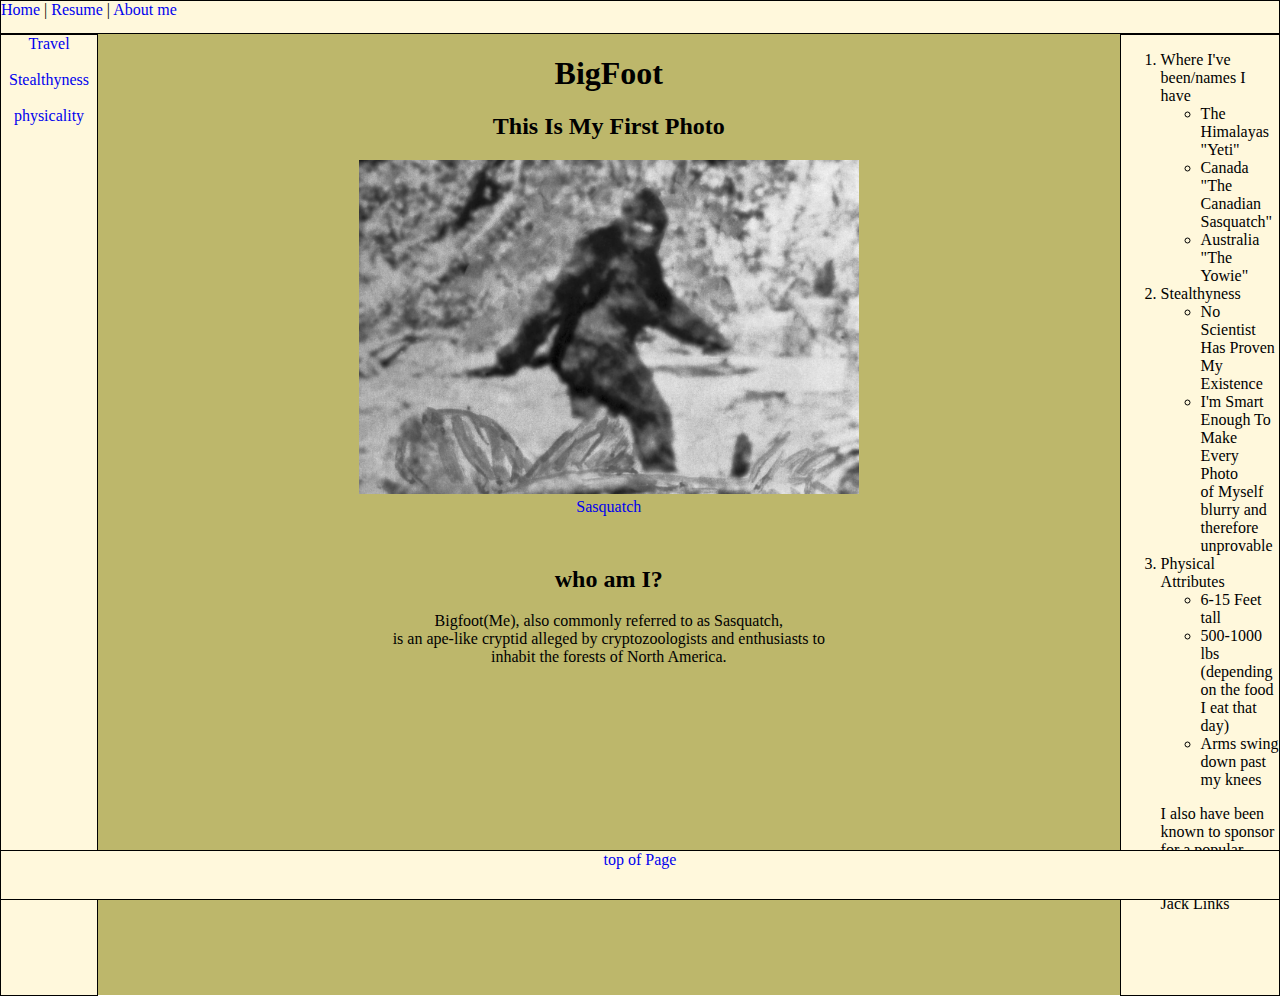
<file: is201/html/bigfoot.html>
<!--
  Kaden White
  IS 201
  April 11/2023
-->
<!DOCTYPE html>
<html lang="en">
  <head>
    <meta charset="UTF-8" />
    <meta http-equiv="X-UA-Compatible" content="IE=edge" />
    <meta name="viewport" content="width=device-width, initial-scale=1.0" />
    <title>Bigfoot's Resume</title>
    <link rel="stylesheet" href="main.css" />
  </head>
  <body>
    <div class="tif">
      <!--links to different pages and on page link-->
      <div class="toplink">
        <a id="top" href="../index.html">Home</a> | <a href="#">Resume</a> |
        <a href="about_me.html">About me</a>
      </div>

      <div class="opl">
        <a href="#lugar">Travel</a><br /><br />
        <a href="#stl">Stealthyness</a><br /><br />
        <a href="#Phy">physicality</a><br /><br />
      </div>
      <div class="bigfoot hi">
        <h1>BigFoot</h1>
        <!--photo/ hyperlink -->
        <h2>This Is My First Photo</h2>
        <img
          src="../images/bigfoot.jpeg"
          width="500"
          alt="Bigfoot Walking in Forest" />
        <br />
        <a
          href="https://en.wikipedia.org/wiki/Bigfoot"
          target="_blank"
          title="Bigfoot Wikipedia"
          >Sasquatch</a
        >
      </div>
      <div class="farm hi">
        <!--Resume part of the code-->
        <h2>who am I?</h2>
        <p>
          Bigfoot(Me), also commonly referred to as Sasquatch, <br />
          is an ape-like cryptid alleged by cryptozoologists and enthusiasts to
          <br />inhabit the forests of North America.
        </p>
      </div>
      <div class="list">
        <ol>
          <li id="lugar">
            Where I've been/names I have
            <ul>
              <li>The Himalayas "Yeti"</li>
              <li>Canada "The Canadian Sasquatch"</li>
              <li>Australia "The Yowie"</li>
            </ul>
          </li>
          <li id="stl">
            Stealthyness
            <ul>
              <li>No Scientist Has Proven My Existence</li>
              <li>
                I'm Smart Enough To Make Every Photo
                <br />
                of Myself blurry and therefore unprovable
              </li>
            </ul>
          </li>
          <li id="Phy">
            Physical Attributes
            <ul>
              <li>6-15 Feet tall</li>
              <li>500-1000 lbs (depending on the food I eat that day)</li>
              <li>Arms swing down past my knees</li>
            </ul>
            <p>
              I also have been known to sponsor for a popular <br />
              beef jerky company named Jack Links
            </p>
          </li>
        </ol>
      </div>
      <div class="job"><a href="#top">top of Page</a></div>
    </div>
  </body>
</html>
</file>
<file: is201/html/main.css>
/* body {
    change font size
    font-size: 10-15
} 
you can make all your p tags the same
p{

}
nav ol{
    any ol inside of your nav tag
}
*/
/* burtonbyu.com for hexidecimal colors */
/* unsplash.com is a bunch of free photos where you don't need to go to jail */

/* the main page css */
.main div {
  position: absolute;
}
.main {
  color: black;
  background-image: url(../images/forest\ background.jpg);
  background-size: cover;
}
.main a {
  color: coral;
  text-decoration: none;
}
.main a:hover {
  background-color: darkgreen;
  text-decoration: underline;
}

.main_text {
  color: coral;
}
/* .main p {
  color: coral;
 } */
.h1 {
  border-color: #333;
  top: 2rem;
  left: 50%;
  height: 8rem;
  width: 25rem;
  transform: translate(-50%);
  background-color: bisque;
  border: 0.1rem solid black;
  font-size: 1.5rem;
  font-weight: 900;
  color: coral;
  text-align: center;
}

.h2 {
  top: 10rem;
  left: 50%;
  height: 10rem;
  width: 25rem;
  transform: translate(-50%);
  background-color: bisque;
  border: 0.1rem solid black;
  text-align: center;
}
.here {
  top: 25.1rem;
  left: 50%;
  height: 3rem;
  transform: translate(-50%);
  background-color: bisque;
  border: 0.1rem solid black;
}
.main_map {
  margin: auto;
  top: 28.1rem;
  left: 50%;
  transform: translate(-50%);
}
/* bigfoot html css */
.toplink {
  background-color: cornsilk;
  border: 0.1rem solid black;
  top: 0rem;
  left: 0rem;
  right: 0rem;
  height: 2rem;
  position: absolute;
  z-index: 2;
}
.tif a {
  text-decoration: none;
}

.opl {
  top: 2.1rem;
  left: 0;
  width: 6rem;
  height: 60rem;
  border: 0.1rem solid black;
  position: absolute;
  text-align: center;
  background-color: cornsilk;
  z-index: 2;
}
.bigfoot {
  position: absolute;
  top: 2.1rem;
  left: 6.1rem;
  height: 32rem;
  right: 10rem;
  text-align: center;
}
.farm {
  position: absolute;
  top: 34.1rem;
  left: 6.1rem;
  text-align: center;
  right: 10rem;
  height: 28.1rem;
}
.list {
  position: absolute;
  top: 2.1rem;
  right: 0;
  width: 9.9rem;
  height: 60rem;
  border: 0.1rem solid black;
  background-color: cornsilk;
  z-index: 2;
}
.job {
  position: fixed;
  bottom: 0rem;
  right: 0;
  left: 0;
  height: 3rem;
  border: 0.1rem solid black;
  text-align: center;
  background-color: cornsilk;
  z-index: 2;
}
.hi {
  background-color: darkkhaki;
  z-index: 1;
}
/* about me page */
.tim {
  position: absolute;
  left: 0;
  right: 50%;
  top: 2.1rem;
  text-align: center;
  border-right: 0.1rem solid black;
}
.mav {
  position: absolute;
  top: 2.1rem;
  left: 50%;
  right: 0;
  text-align: center;
}
.aboutme h5 {
  position: absolute;
  top: 35vw;
  left: 50%;
  transform: translate(-50%);
}
.yoo {
  position: absolute;
  top: 40vw;
  display: grid;
  grid-template-columns: auto auto;
}
.photo {
  width: 45vw;
  padding: 2rem;
}
.lii {
  position: absolute;
  top: 220vw;
  left: 50%;
  transform: translate(-50%);
}

.aboutme {
  font-size: 2vw;
}
.qwe {
  position: fixed;
  right: 0;
  left: 0;
  top: 42rem;
  height: 4rem;
  text-align: center;
  border-top: 0.1rem solid black;
  background-color: cornsilk;
}
.mebackground {
  background-size: cover;
  background-image: url(../images/cloudforest.png);
}
</file>
